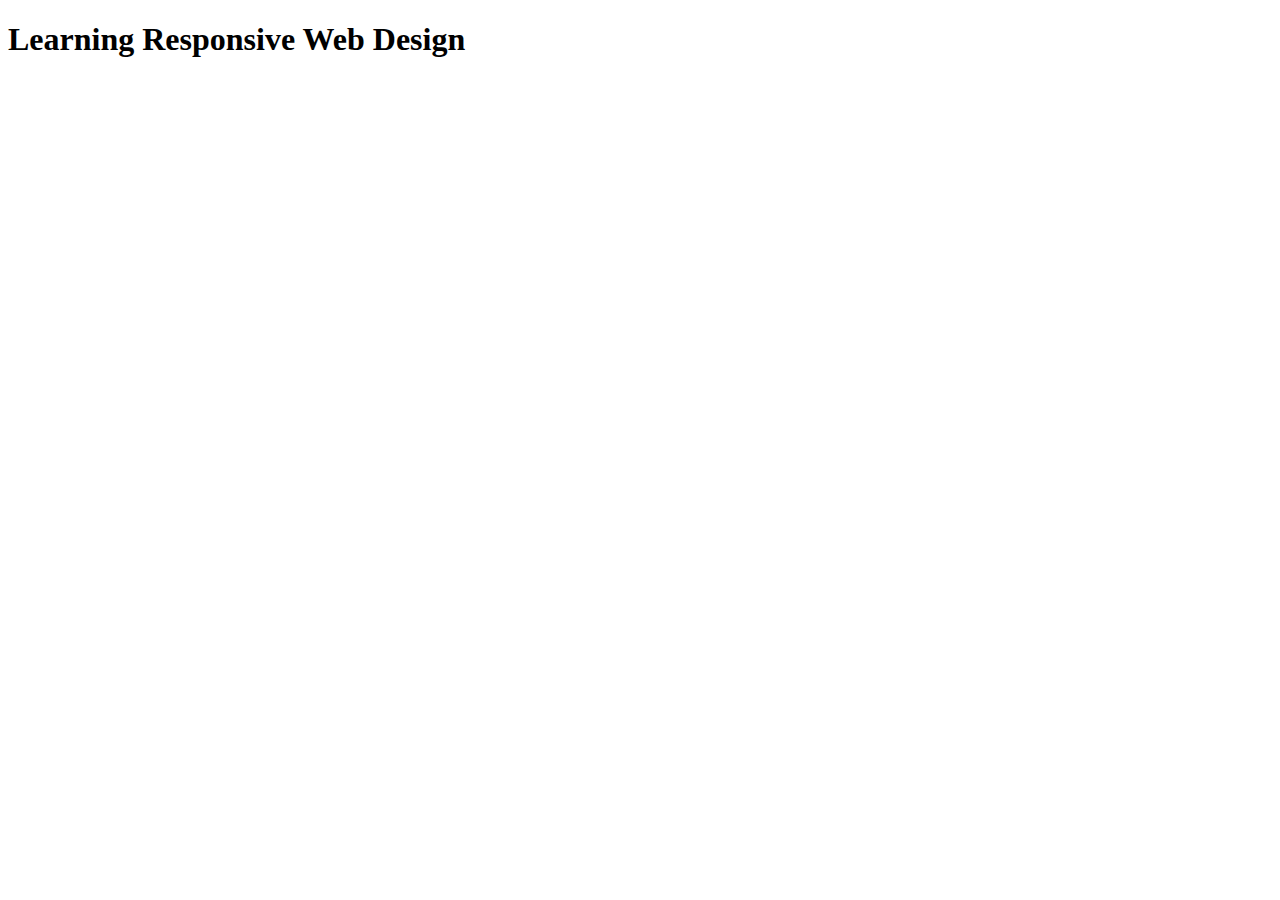
<file: viewport-metatag/index.html>
<!DOCTYPE html>
<html lang="en">

<head>
    <meta charset="UTF-8">
    <meta name="viewport" content="width=device-width, initial-scale=10.0">
    <meta name="viewport" content="width=device-width, initial-scale=1.0">
    <meta name="viewport" content="user-scalable=no, initial-scale=10.0">
    <meta name="viewport" content="width=device-width, maximum-scale=3, minimum-scale=0.5" />

    <title>Document</title>
</head>

<body>
    <h1>Learning Responsive Web Design</h1>
</body>

</html>
</file>
